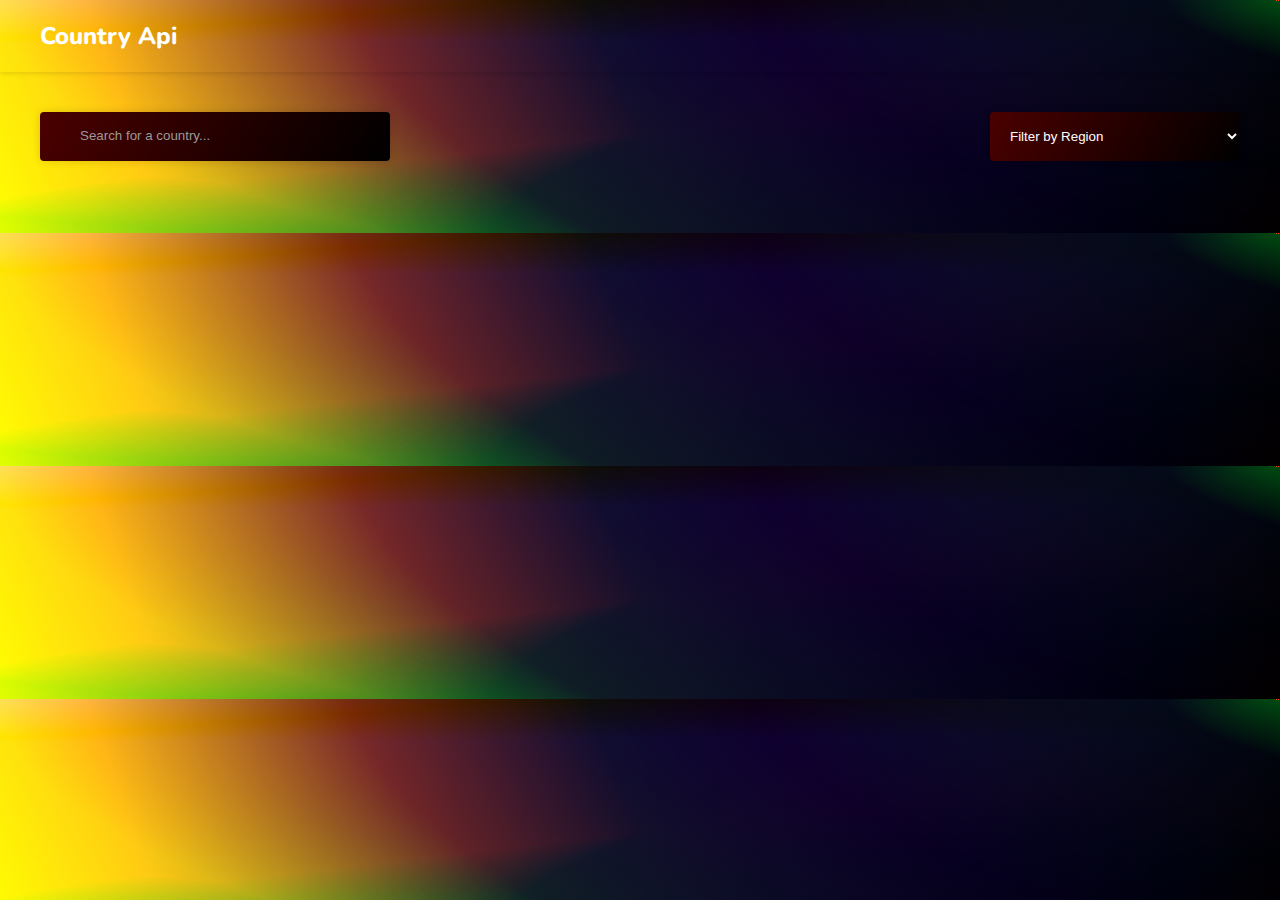
<file: index.html>
<!DOCTYPE html>
<html lang="en">

<head>
  <meta charset="UTF-8" />
  <meta http-equiv="X-UA-Compatible" content="IE=edge" />
  <meta name="viewport" content="width=device-width, initial-scale=1.0" />
  <title>Countries</title>
  <link rel="stylesheet" href="https://cdnjs.cloudflare.com/ajax/libs/font-awesome/6.3.0/css/all.min.css"
    integrity="sha512-SzlrxWUlpfuzQ+pcUCosxcglQRNAq/DZjVsC0lE40xsADsfeQoEypE+enwcOiGjk/bSuGGKHEyjSoQ1zVisanQ=="
    crossorigin="anonymous" referrerpolicy="no-referrer" />
  <link href="https://fonts.googleapis.com/css?family=Nunito:300,regular,500,600,700,800" rel="stylesheet" />
  <link rel="stylesheet" href="style.css" />
  <script src="script.js" defer></script>
</head>

<body>
  <header class="header-container">
    <div class="header-content">
      <h2 class="title"><a href="index.html"> Country Api </a></h2>
      <p class="theme-changer"><i class="fa-regular fa-moon"></i>&nbsp;&nbsp;</p>
    </div>
  </header>
  <main>
    <div class="search-filter-container">
      <div class="search-container">
        <i class="fa-solid fa-magnifying-glass"></i>
        <input type="text" placeholder="Search for a country...">
      </div>
      <select class="filter-by-region">
        <option hidden>Filter by Region</option>
        <option value="Africa">Africa</option>
        <option value="America">America</option>
        <option value="Asia">Asia</option>
        <option value="Europe">Europe</option>
        <option value="Oceania">Oceania</option>
      </select>
    </div>
    <div class="countries-container"></div>
  </main>
</body>

</html>
</file>
<file: style.css>
* {
  box-sizing: border-box;
}

body {
  --background-color: linear-gradient(120deg, #4b0000 0%, #000000 100%),
    linear-gradient(300deg, #1e0000 0%, #0038ff 100%, #0038ff 100%),
    linear-gradient(65deg, #00ffff 0%, #ff00a8 100%),
    linear-gradient(185deg, #ff0000 10%, #1400ff 95%),
    radial-gradient(100% 140% at 100% 0%, #00a3ff 0%, #c10097 100%);
  --text-color: white;
  --elements-color: linear-gradient(120deg, #4b0000 0%, #000000 100%),
    linear-gradient(300deg, #1e0000 0%, #0038ff 100%, #0038ff 100%),
    linear-gradient(65deg, #00ffff 0%, #ff00a8 100%),
    linear-gradient(185deg, #ff0000 10%, #1400ff 95%),
    radial-gradient(100% 140% at 100% 0%, #00a3ff 0%, #c10097 100%);
  margin: 0;
  font-family: Nunito, sans-serif;
  background: var(--background-color);
  color: var(--text-color);
  background-blend-mode: color-dodge, overlay, difference, color-dodge, normal;
}

body.dark {
  --background-color: hsl(180, 3%, 6%);
  --text-color: white;
  --elements-color: hsl(0, 5%, 12%);
}

main {
  padding: 24px;
}

a {
  text-decoration-line: none;
  color: inherit;
}

.header-container {
  box-shadow: 0 2px 4px 0px rgba(0, 0, 0, 0.1);
  padding-inline: 24px;
  background-color: var(--elements-color);
}

.header-content {
  display: flex;
  align-items: center;
  justify-content: space-between;
  max-width: 1200px;
  margin-inline: auto;
}

.title {
  font-weight: 800;
}

.theme-changer {
  cursor: pointer;
}

.countries-container {
  max-width: 1200px;
  margin-top: 16px;
  display: flex;
  gap: 64px;
  flex-wrap: wrap;
  margin-inline: auto;
  justify-content: space-between;
}

.country-card {
  display: inline-block;
  width: 250px;
  border-radius: 8px;
  overflow: hidden;
  padding-bottom: 24px;
  box-shadow: 0 0 8px 0px rgba(0, 0, 0, 0.2);
  transition: all 0.2s ease-in-out;
  background-color: var(--elements-color);
}

.country-card:hover {
  transform: scale(1.03);
  box-shadow: 0 0 16px 0px rgba(0, 0, 0, 0.2);
}

.card-title {
  font-size: 24px;
  margin-block: 16px;
}

.card-text {
  padding-inline: 16px;
}

.card-text p {
  margin-block: 8px;
}

.country-card img {
  width: 100%;
}

.search-filter-container {
  max-width: 1200px;
  margin-inline: auto;
  margin-top: 16px;
  margin-bottom: 48px;
  display: flex;
  justify-content: space-between;
  gap: 24px;
}

.search-container {
  box-shadow: 0 0 8px 0px rgba(0, 0, 0, 0.15);
  max-width: 350px;
  width: 100%;
  border-radius: 4px;
  padding-left: 24px;
  color: #999;
  overflow: hidden;
  background: var(--elements-color);
  color: var(--text-color);
}

.search-container input {
  border: none;
  outline: none;
  padding: 16px;
  width: 90%;
  background-color: inherit;
  color: inherit;
}

.search-container input::placeholder {
  color: #999;
}

.filter-by-region {
  width: 250px;
  padding: 16px;
  border: none;
  outline: none;
  box-shadow: 0 0 8px 0px rgba(0, 0, 0, 0.15);
  border-radius: 4px;
  background: var(--elements-color);
  color: var(--text-color);
}

.filter-by-region option {
  color: gray;
  /* background: var(--background-color); */
}

@media (max-width: 768px) {
  .countries-container {
    justify-content: center;
  }

  .title {
    font-size: 16px;
  }

  .header-content p {
    font-size: 12px;
  }

  .search-filter-container {
    flex-direction: column;
  }
}
</file>
